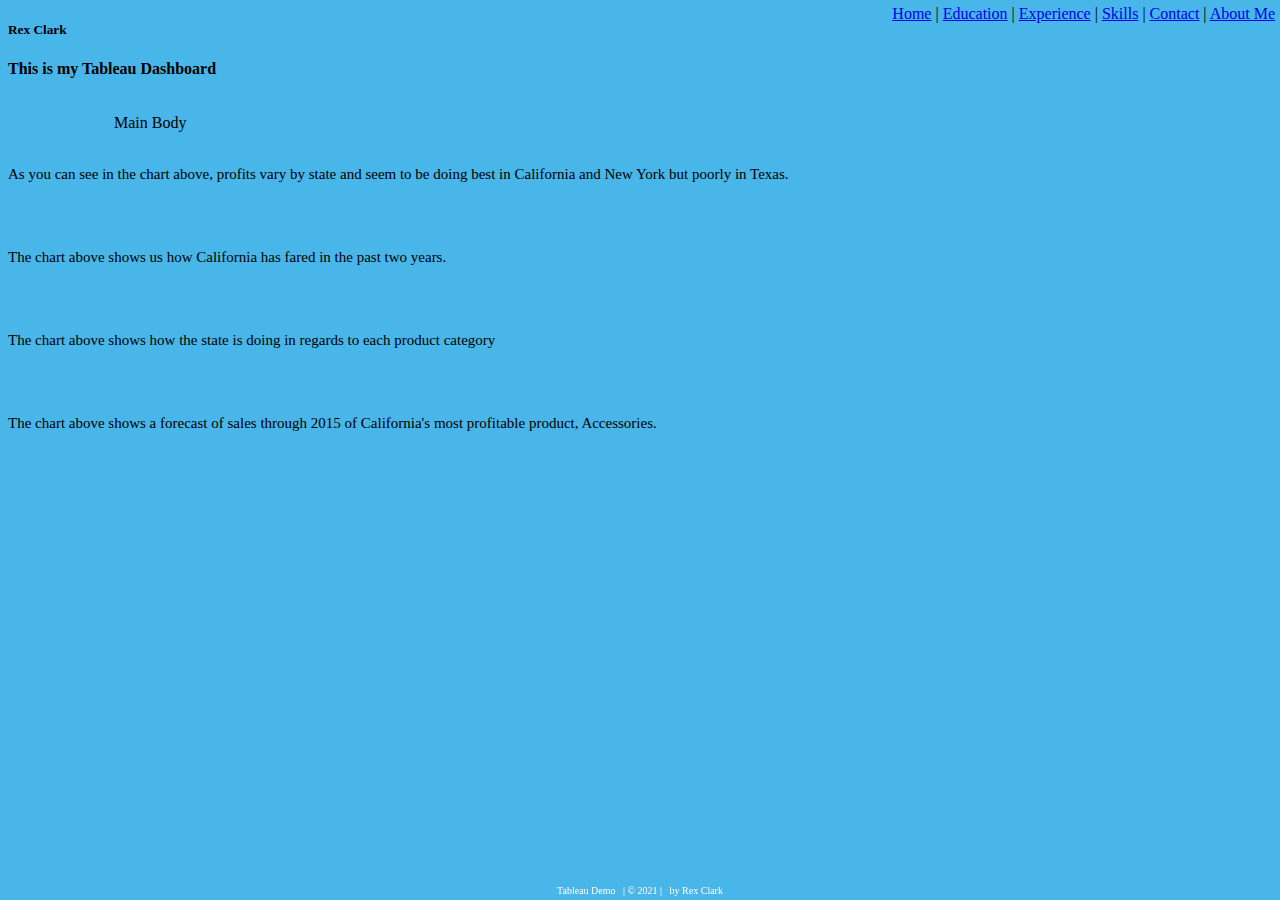
<file: html/tab.html>
<!--Rex Clark 12/11/21-->
<!DOCTYPE html>

<html>
    <head>
        <title>Tableau Dashboard Demo</title>
        <link href="../styles/tabstyle.css" rel="stylesheet" type="text/css"/>
    </head>
    <body>
        <h5 class="hclass">Rex Clark</h5>
        <h4 class="hclass">This is my Tableau Dashboard</h4>
        <div class="common header">
            <span class="subheader">
                <a href="../index.html">Home</a> |
                <a href="education.html">Education</a> |
                <a href="experience.html">Experience</a> |
                <a href="skills.html">Skills</a> |
                <a href="contact.html">Contact</a> |
                <a href="about.html">About Me</a>
            </span>
        </div> 
        <!--<div class="common header">Header</div>-->
        <!--<div class="common leftmenu">Left Menu</div>-->
       
        &nbsp;&nbsp;
        &nbsp;&nbsp;
        &nbsp;&nbsp;
        <p></p>
        
        <div class="common mainbody">Main Body</div>
        <div class='tableauPlaceholder' id='viz1639094867174' style='position: relative'><noscript>
            <a href='#'><img alt='Sheet 5 ' src='https:&#47;&#47;public.tableau.com&#47;static&#47;images&#47;Pr&#47;ProfitMap_16390948482510&#47;Sheet5&#47;1_rss.png' style='border: none' /></a>
        </noscript><object class='tableauViz'  style='display:none;'><param name='host_url' value='https%3A%2F%2Fpublic.tableau.com%2F' /> <param name='embed_code_version' value='3' /> 
            <param name='site_root' value='' /><param name='name' value='ProfitMap_16390948482510&#47;Sheet5' />
            <param name='tabs' value='no' /><param name='toolbar' value='yes' />
            <param name='static_image' value='https:&#47;&#47;public.tableau.com&#47;static&#47;images&#47;Pr&#47;ProfitMap_16390948482510&#47;Sheet5&#47;1.png' /> 
            <param name='animate_transition' value='yes' /><param name='display_static_image' value='yes' />
            <param name='display_spinner' value='yes' /><param name='display_overlay' value='yes' />
            <param name='display_count' value='yes' /><param name='language' value='en-US' />
            <param name='filter' value='publish=yes' /></object></div>                
            <script type='text/javascript'>var divElement = document.getElementById('viz1639094867174');
                var vizElement = divElement.getElementsByTagName('object')[0];vizElement.style.width='75%';
                vizElement.style.height= 700+'px';var scriptElement = document.createElement('script');
                scriptElement.src = 'https://public.tableau.com/javascripts/api/viz_v1.js';
                vizElement.parentNode.insertBefore(scriptElement, vizElement);
            </script>  
        &ensp;      
        <p>As you can see in the chart above, profits vary by state and seem to be doing best in California and New York but poorly in Texas.</p>
        &ensp; 
        &ensp; 
        <div class='tableauPlaceholder' id='viz1639265528043' style='position: relative'>
            <object class='tableauViz'  style='display:none;'><param name='host_url' value='https%3A%2F%2Fpublic.tableau.com%2F' /> 
            <param name='embed_code_version' value='3' /> <param name='site_root' value='' />
            <param name='name' value='ProfitMap2_16392655158200&#47;Sheet5' /><param name='tabs' value='no' />
            <param name='toolbar' value='yes' /><param name='animate_transition' value='yes' />
            <param name='display_static_image' value='yes' /><param name='display_spinner' value='yes' />
            <param name='display_overlay' value='yes' /><param name='display_count' value='yes' />
            <param name='language' value='en-US' /><param name='filter' value='publish=yes' /></object></div> 
            <script type='text/javascript'>var divElement = document.getElementById('viz1639265528043');
            var vizElement = divElement.getElementsByTagName('object')[0];vizElement.style.width='90%';vizElement.style.height= 600 +'px';
            var scriptElement = document.createElement('script');scriptElement.src = 'https://public.tableau.com/javascripts/api/viz_v1.js';vizElement.parentNode.insertBefore(scriptElement, vizElement);               
            </script>
        &ensp;     
        <p>The chart above shows us how California has fared in the past two years. </p>
        &ensp;
        <div class='tableauPlaceholder' id='viz1639266597996' style='position: relative'>
            <object class='tableauViz'  style='display:none;'><param name='host_url' value='https%3A%2F%2Fpublic.tableau.com%2F' />
            <param name='embed_code_version' value='3' /> <param name='site_root' value='' />
            <param name='name' value='ProfitMap4&#47;Sheet5' /><param name='tabs' value='no' />
            <param name='toolbar' value='yes' /><param name='animate_transition' value='yes' />
            <param name='display_static_image' value='yes' /><param name='display_spinner' value='yes' />
            <param name='display_overlay' value='yes' /><param name='display_count' value='yes' />
            <param name='language' value='en-US' /><param name='filter' value='publish=yes' /></object></div>              
            <script type='text/javascript'> var divElement = document.getElementById('viz1639266597996');
            var vizElement = divElement.getElementsByTagName('object')[0];vizElement.style.width='75%';vizElement.style.height= 500 +'px';
            var scriptElement = document.createElement('script');scriptElement.src = 'https://public.tableau.com/javascripts/api/viz_v1.js';vizElement.parentNode.insertBefore(scriptElement, vizElement);
            </script>
        &ensp;
        <p>The chart above shows how the state is doing in regards to each product category</p>    
        &ensp;
        <div class='tableauPlaceholder' id='viz1639267921557' style='position: relative'>
            <object class='tableauViz'  style='display:none;'>
            <param name='host_url' value='https%3A%2F%2Fpublic.tableau.com%2F' /> 
            <param name='embed_code_version' value='3' /> <param name='site_root' value='' />
            <param name='name' value='ForcastMap_16392679117370&#47;Sheet5' /><param name='tabs' value='no' />
            <param name='toolbar' value='yes' /><param name='animate_transition' value='yes' />
            <param name='display_static_image' value='yes' /><param name='display_spinner' value='yes' />
            <param name='display_overlay' value='yes' /><param name='display_count' value='yes' />
            <param name='language' value='en-US' /><param name='filter' value='publish=yes' /></object></div>
            <script type='text/javascript'>var divElement = document.getElementById('viz1639267921557');
            var vizElement = divElement.getElementsByTagName('object')[0];vizElement.style.width='90%';vizElement.style.height=(divElement.offsetWidth*0.75)+'px';
            var scriptElement = document.createElement('script');scriptElement.src = 'https://public.tableau.com/javascripts/api/viz_v1.js';vizElement.parentNode.insertBefore(scriptElement, vizElement);
            </script>    
        &ensp;
        <p>The chart above shows a forecast of sales through 2015 of California's most profitable product, Accessories.</p>    
        &ensp;    


    </body>
    <div class="common footer">
        Tableau Demo &nbsp; | &copy; 2021 | &nbsp;  by Rex Clark
    </div>  

</html>
</file>
<file: styles/tabstyle.css>
body{
    background-color: rgb(72, 182, 233);
}
a:hover {
    text-decoration: underline;
    font-weight: bold;
    /* font-size: 24;*/
}
.common{
    /*background-color: #0ecfe9;
    border: solid 2px white;*/
    position: absolute;
}
.header {
    top: 5px;
    left: 5px;
    right: 5px;
    height: 100px;
    z-index: 2;
    /*border-bottom: solid 1px #ffffff;*/
}
/* Z index specifies which will be placed down first */
/* you can only use 2/3 in left, right, and width */
.leftmenu {
    top: 114px;
    left: 5px;
    width: 100px;
    bottom: 64px;
    z-index: 1;
    padding-top: 40px;
    /*border-right: solid 1px #fffdfd;*/
}

.mainbody {
    top: 114px;
    bottom: 64px;
    left: 114px;
    right: 114px;
    padding-right: 5px;
}

.rightmenu {
    top: 114px;
    right: 5px;
    bottom: 64px;
    width: 100px;
    /*border-left: solid 1px #ffffff;*/
    padding-left: 5px;
}
/*fixed makes it so footer is always connected to the bottom of the page*/
.footer {
    bottom: 5px;
    left: 5px;
    right: 5px;
    height: 10px;
    font-size: 10px;
    color: #ffffff;
    text-align: center;
    position: fixed;
    font-family: cursive;
}
/*.container {
    padding-top: 170px;
  } */
.subheader {
    float: right;
    font-family: cursive;
}

p{
    font-size: 15px;
    font-family: cursive;
}
.hclass{
    font-family: cursive;
}
</file>
